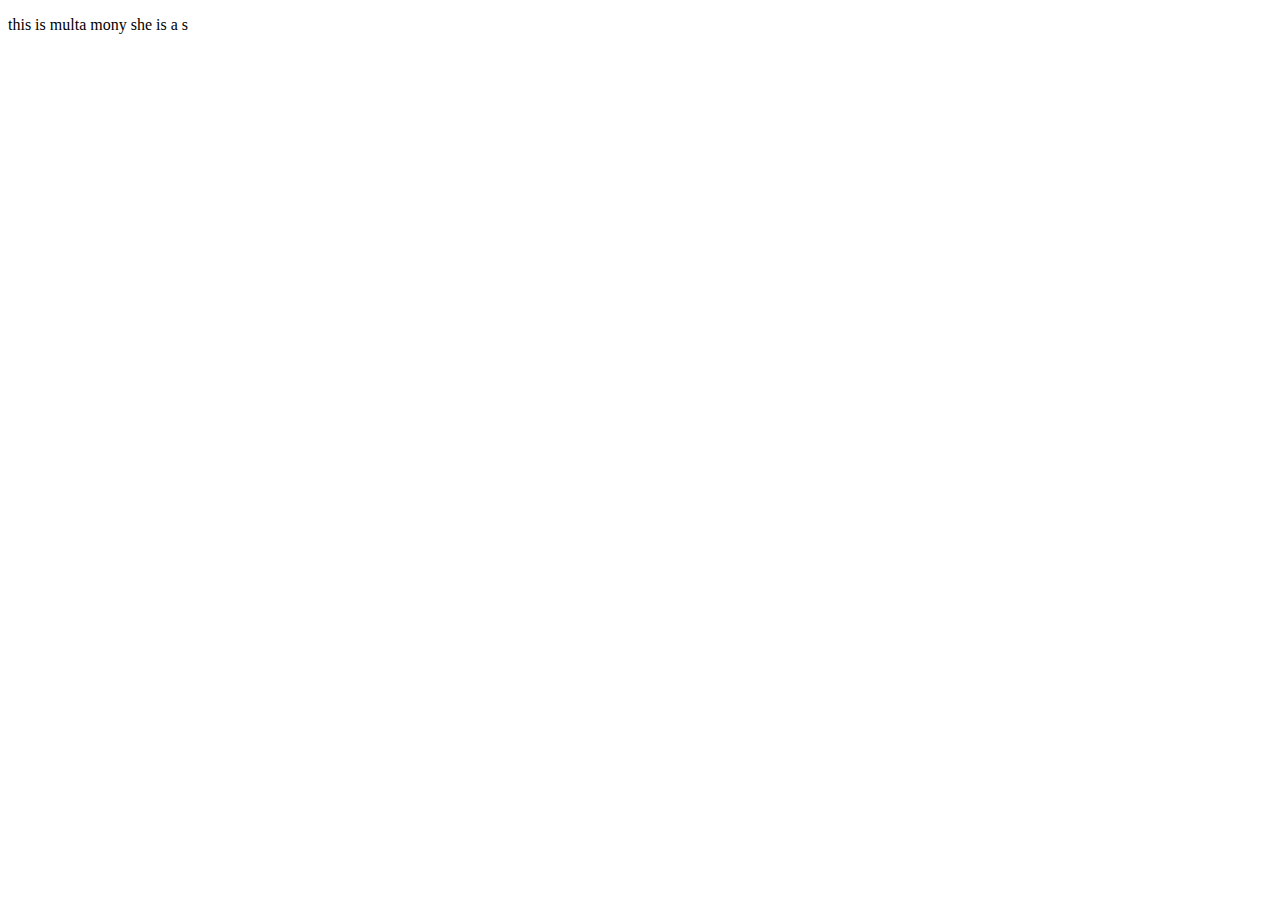
<file: l.html>
<!DOCTYPE html>
<html lang="en">
<head>
    <meta charset="UTF-8">
    <meta name="viewport" content="width, initial-scale=1.0">
    <title>Document</title>
</head>
<body>
    <p> this is multa mony she is a s </p>
    
</body>
</html>
</file>
